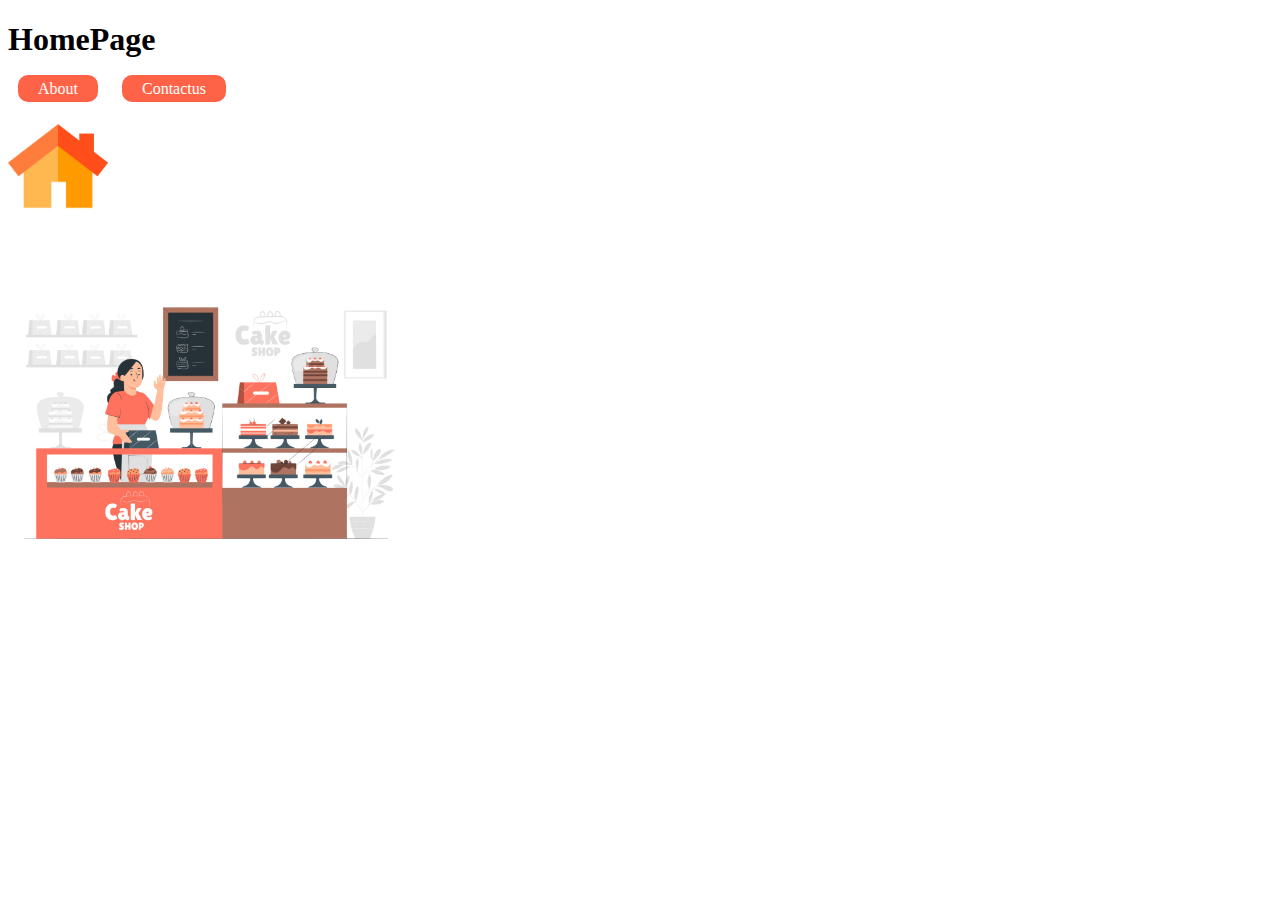
<file: index.html>
<!DOCTYPE html>
<html >
<head>
   <title>Homepage</title>
   <link rel="stylesheet" href="./css/index.css"/>
   <link rel="stylesheet" href="./css/style.css"/>

</head>
<body>
    <h1>HomePage</h1>
    <div>
        <a href="./pages/about.html"class="menu">About</a>
        <a href="./pages/contact.html"class="menu">Contactus</a>
    </div>
</br>
<img src="./icons/home.jpg" class="main-icon"/>
<img src="./img/cake_shop_pana.jpg" class="cake-shop-img"/>
</body>
</html>
</file>
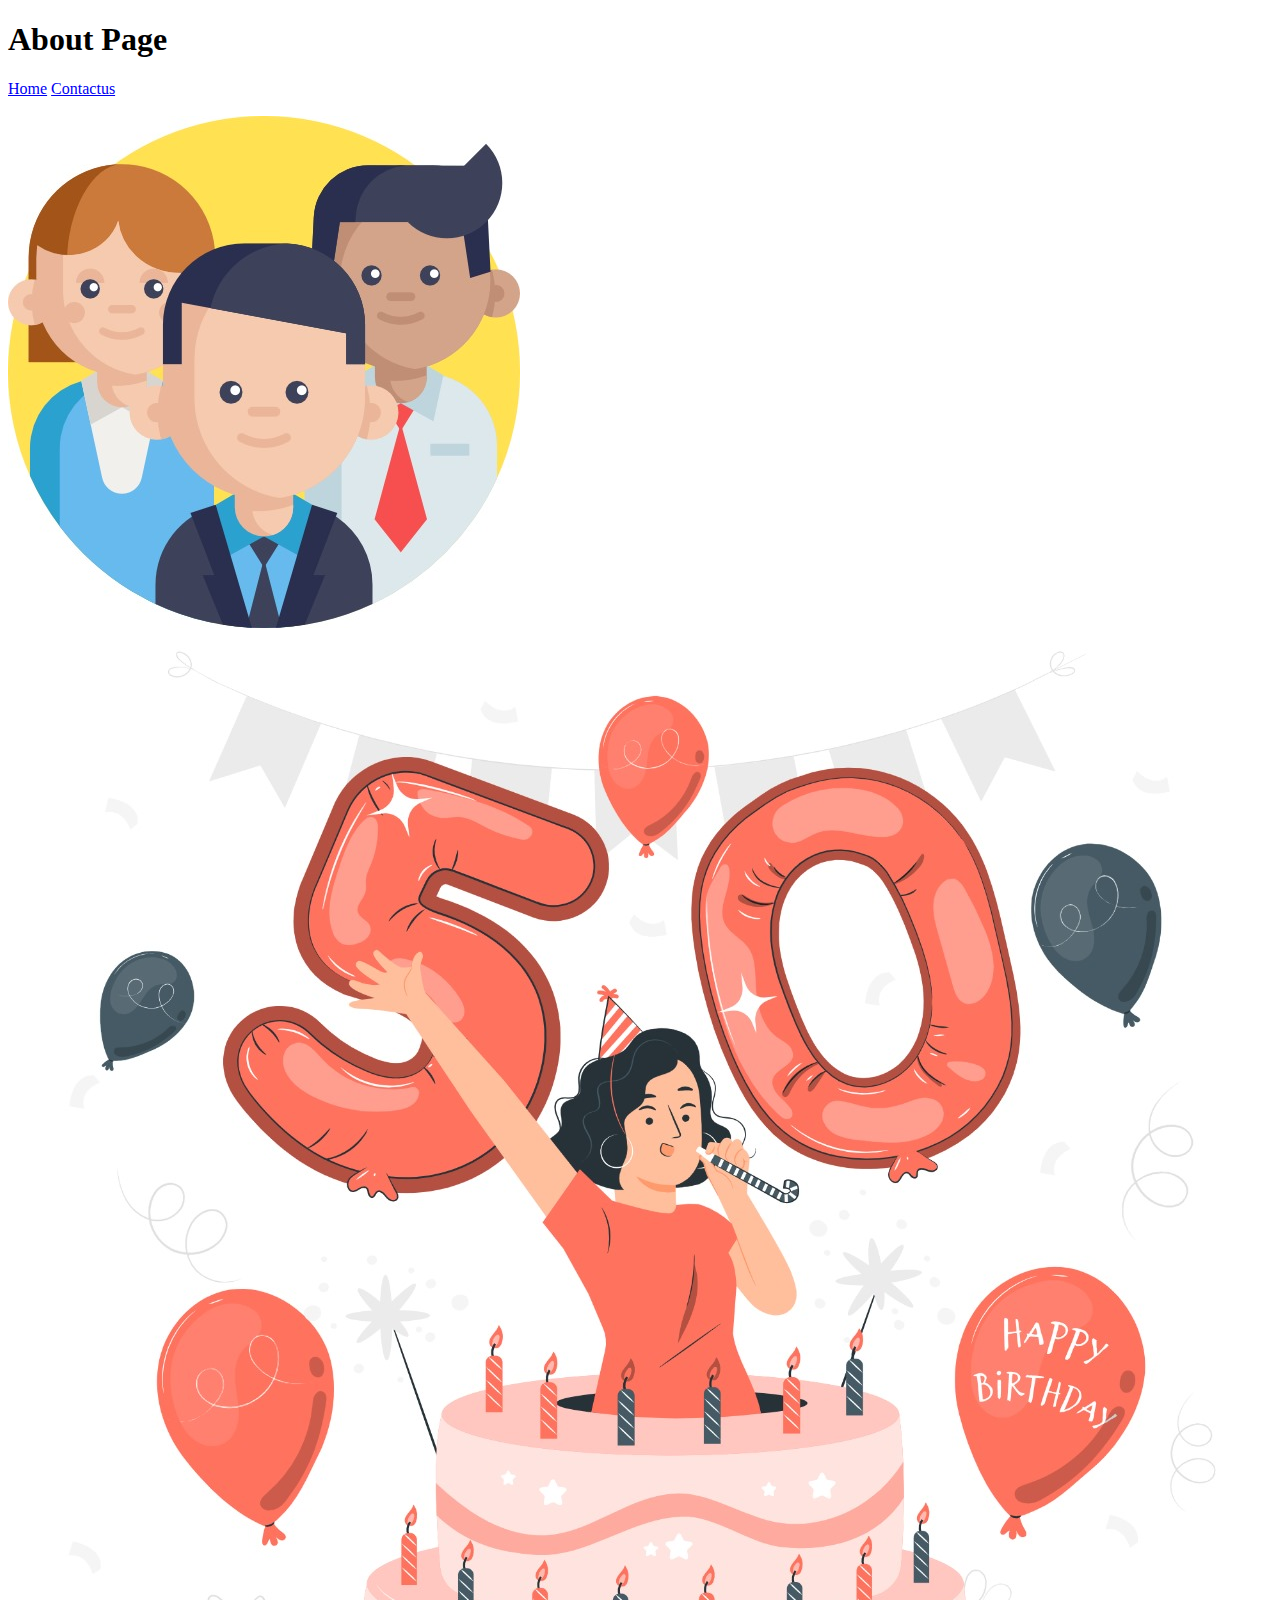
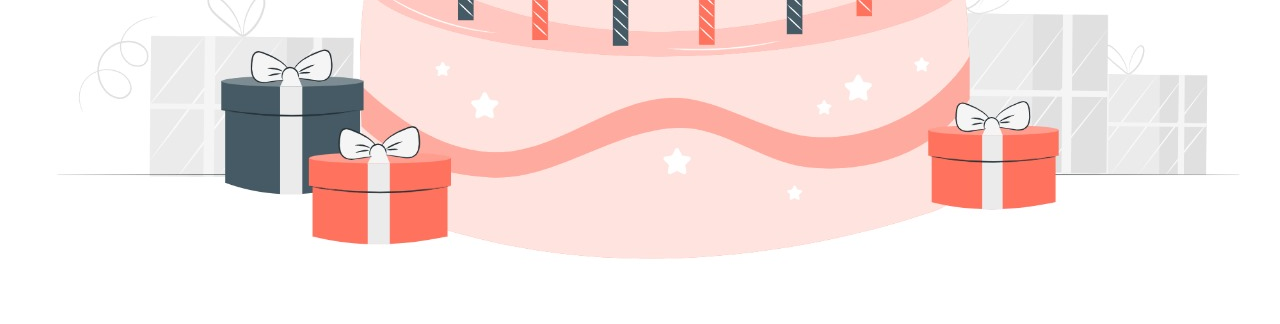
<file: pages/about.html>
<!DOCTYPE html>
<html>
    <head>
        <title>About page</title>
        <link rel="stylesheet" herf="./../css/about.css"/>
        <link rel="stylesheet" herf="./../css/style.css"/>
    </head>
    <body>
        <h1>About Page</h1>
        <div><a href="./../index.html"class="menu">Home</a>
            <a href="./contact.html"class="menu">Contactus</a>
        </div>
    </br>
    <img src="./../icons/about.jpg" class="main-icon"/>
    <img src="./../img/50th_birthday_pana.jpg" class="about-img"/>
    </body>
</html>
</file>
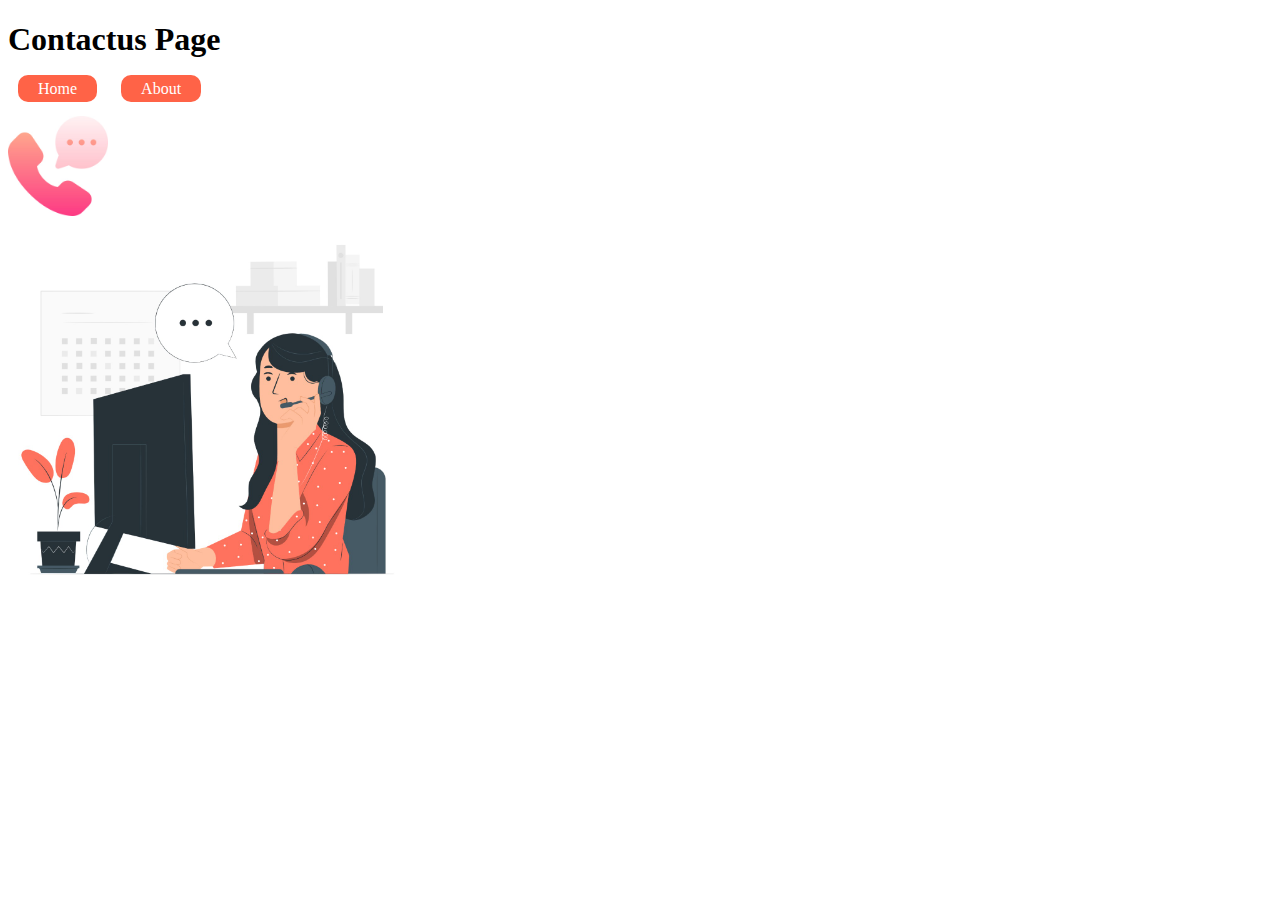
<file: pages/contact.html>
<!DOCTYPE html>
<html>
<head>
     <title>Contact page</title>
     <link rel="stylesheet" href="./../css/contact.css"/>
    <link rel="stylesheet" href="./../css/style.css"/>
</head>
<body>
    <h1>Contactus Page</h1>
   <div><a href="./../index.html"class="menu">Home</a>
        <a href="./about.html"class="menu">About</a>
    </div>
</br>
    <img src="./../icons/contact.jpg" class="main-icon"/>
    <img src="./../img/contact_us_pana.jpg" class="contact-img"/>

  </body>
</html>
</file>
<file: css/index.css>
.cake-shop-img{
    height: 400px;
    display: block;
}
</file>
<file: css/style.css>
.main-icon{
    height: 100px;
}
.menu{
    background-color: tomato;
    color: white;
    padding: 5px 20px;
    margin: 10px;
    text-decoration: none;
    border-radius: 10px;
}
</file>
<file: css/contact.css>
.contact-img{
    height: 400px;
    display: block;
}
</file>
